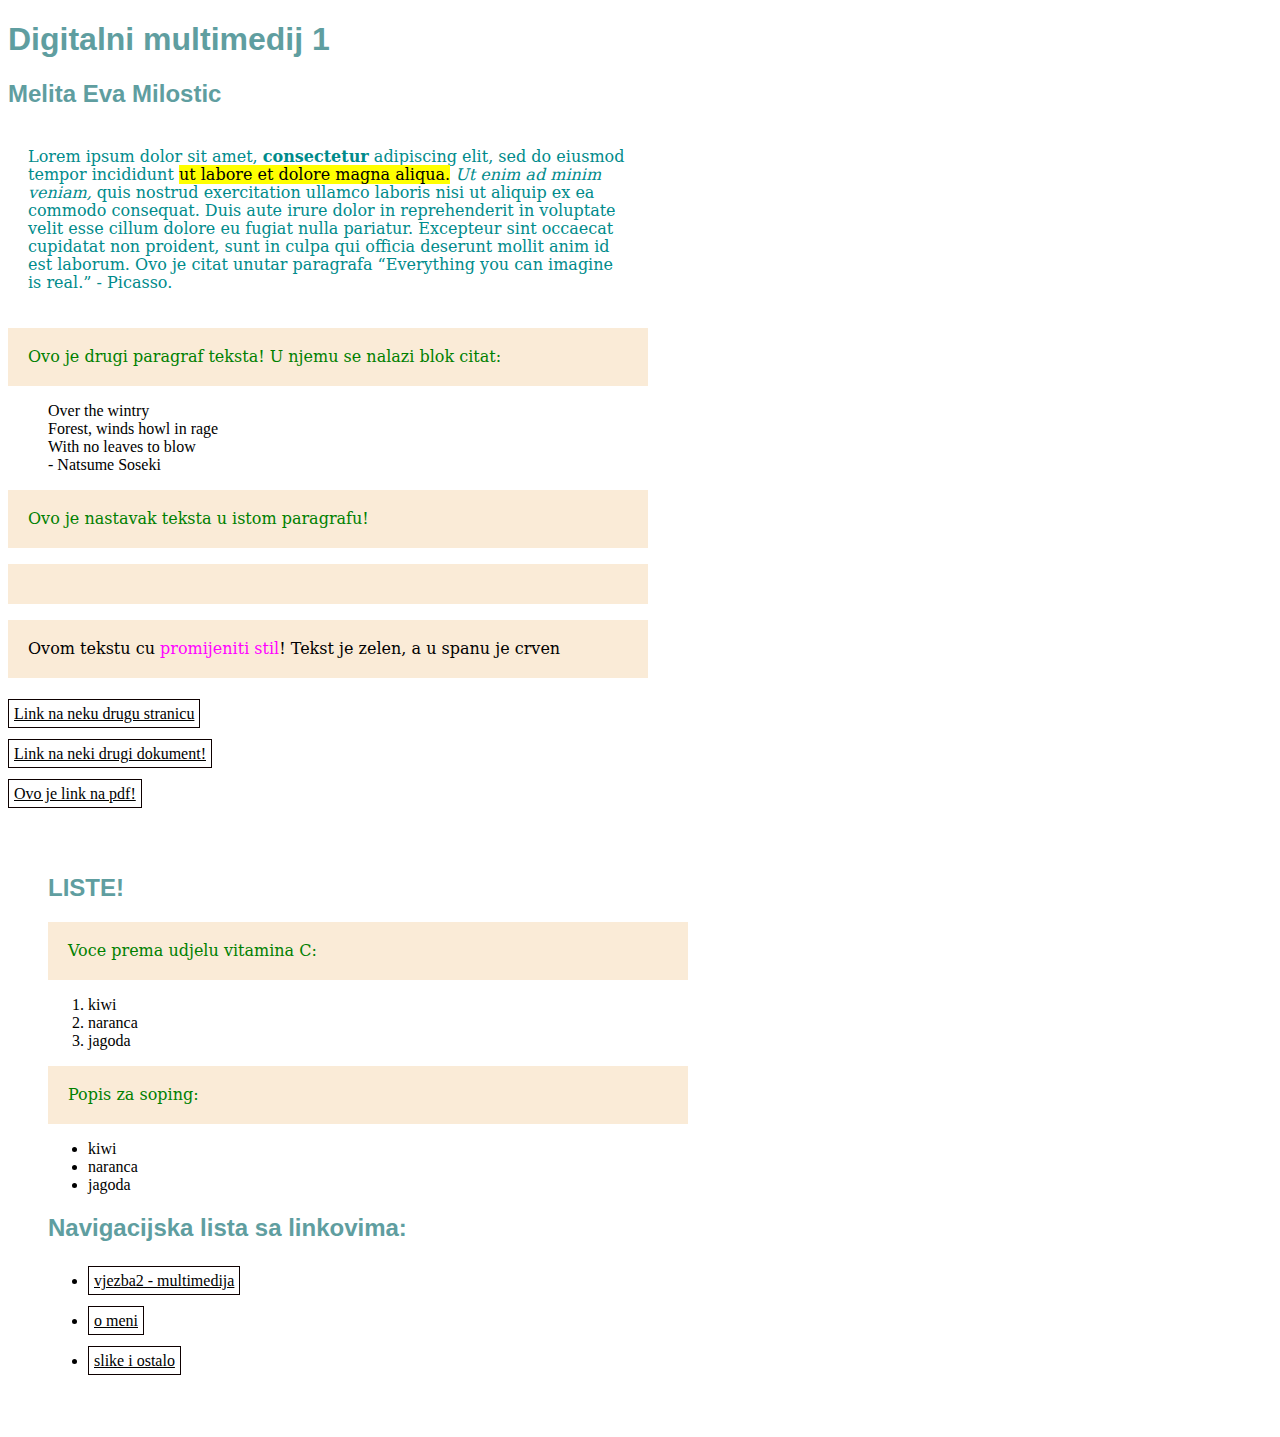
<file: index.html>
<!DOCTYPE html>
 <html>
 <head>
      <meta charset="utf-8">
      <title>Moj html dokument</title>
			<link rel="stylesheet" href="still.css"/>
      </head>
 <body class="pozadina">
      <h1>Digitalni multimedij 1</h1>
      <h2>Melita Eva Milostic</h2>
      <p class="paragraf_2">Lorem ipsum dolor sit amet, <b>consectetur</b> adipiscing elit, sed do eiusmod tempor incididunt <mark>ut labore et dolore magna aliqua.</mark> <i>Ut enim ad minim veniam,</i> quis nostrud exercitation ullamco laboris nisi ut aliquip ex ea commodo consequat. Duis aute irure dolor in reprehenderit in voluptate velit esse cillum dolore eu fugiat nulla pariatur. Excepteur sint occaecat cupidatat non proident, sunt in culpa qui officia deserunt mollit anim id est laborum.
      Ovo je citat unutar paragrafa <q>Everything you can imagine is real.</q> - Picasso.
      </p>
      <p>Ovo je drugi paragraf teksta! U njemu se nalazi blok citat:</p>
      <blockquote>
          Over the wintry<br/>
          Forest, winds howl in rage<br/>
          With no leaves to blow<br/>
          - Natsume Soseki
       </blockquote>
	   <p>Ovo je nastavak teksta u istom paragrafu!</p>
       </p>
	   <p style="color:black;">Ovom tekstu cu <span>promijeniti stil</span>! Tekst je zelen, a u spanu je crven</p>
	   
	   <a href="https://www.w3schools.com">Link na neku drugu stranicu</a><br/>
	   <a href="vjezba1.html">Link na neki drugi dokument!</a><br/>
	   <a href="D:\FAKS\DM\vektor\cvijetiveki.pdf">Ovo je link na pdf!</a>
	   <div class="novi_blok">
	   <h2>LISTE!</h2>
	   <p>Voce prema udjelu vitamina C:</p>
	   <ol>
			<li>kiwi</li>
			<li>naranca</li>
			<li>jagoda</li>
	   </ol>
	   <p>Popis za soping:</p>
	   <ul>
			<li>kiwi</li>
			<li>naranca</li>
			<li>jagoda</li>
	   </ul>
	   <h2>Navigacijska lista sa linkovima:</h2>
	   <nav>
			<ul>
				<li><a href="vjezba2.html">vjezba2 - multimedija</a></li>
				<li><a href="glavna.html">o meni</a></li>
				<li><a href="bruhhh.html">slike i ostalo</a></li>
			</ul>
	   </nav>
	   </div>
	   
	   
	   
 </body>
 </html>
</file>
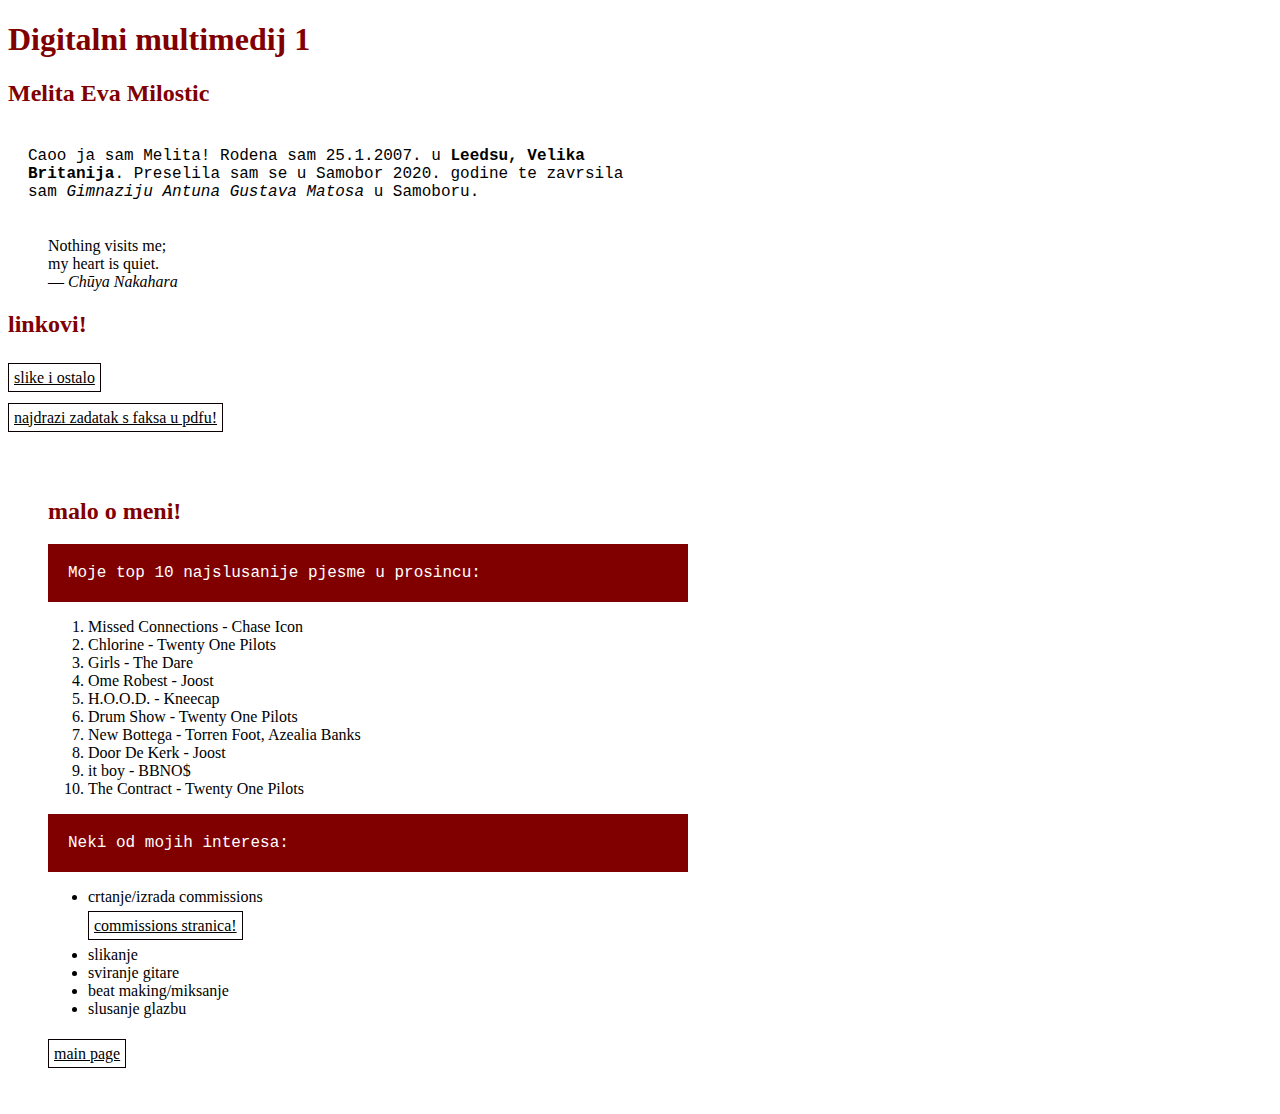
<file: glavna.html>
<!DOCTYPE html>
 <html>
 <head>
      <meta charset="utf-8">
      <title>yaa swag</title>
			<link rel="stylesheet" href="yaa swag.css"/>
      </head>
 <body class="pozadina">
      <h1>Digitalni multimedij 1</h1>
      <h2>Melita Eva Milostic</h2>
      <p class="paragraf_2">Caoo ja sam Melita! Rodena sam 25.1.2007. u <b>Leedsu, Velika Britanija</b>. Preselila sam se u Samobor 2020. godine te zavrsila sam <i>Gimnaziju Antuna Gustava Matosa</i> u Samoboru.
      </p
	  <div class="novi_blok">
	  <blockquote>
          Nothing visits me; <br/>
		my heart is quiet.<br/>
		― <i>Chūya Nakahara</i>
       </blockquote>
	  </div>

		<h2>linkovi!</h2>
		<a href="bruhhh.html">slike i ostalo</a><br/>
	   <a href="cvijetiveki.pdf">najdrazi zadatak s faksa u pdfu!</a>
	   <div class="novi_blok">
	   <h2>malo o meni!</h2>
	   <p>Moje top 10 najslusanije pjesme u prosincu:</p>
	   <ol>
			<li>Missed Connections - Chase Icon</li>
			<li>Chlorine - Twenty One Pilots</li>
			<li>Girls - The Dare</li>
			<li>Ome Robest - Joost</li>
			<li>H.O.O.D. - Kneecap</li>
			<li>Drum Show - Twenty One Pilots</li>
			<li>New Bottega - Torren Foot, Azealia Banks</li>
			<li>Door De Kerk - Joost</li>
			<li>it boy - BBNO$</li>
			<li>The Contract - Twenty One Pilots</li>
	   </ol>
	   <p>Neki od mojih interesa:</p>
	   <ul>
			<li>crtanje/izrada commissions</li><a href="https://kirke.social/ingenue">commissions stranica!</a>
			<li>slikanje</li>
			<li>sviranje gitare</li>
			<li>beat making/miksanje</li>
			<li>slusanje glazbu</li>
	   </ul>
		<a href="index.html">main page</a>

	   </div>
</file>
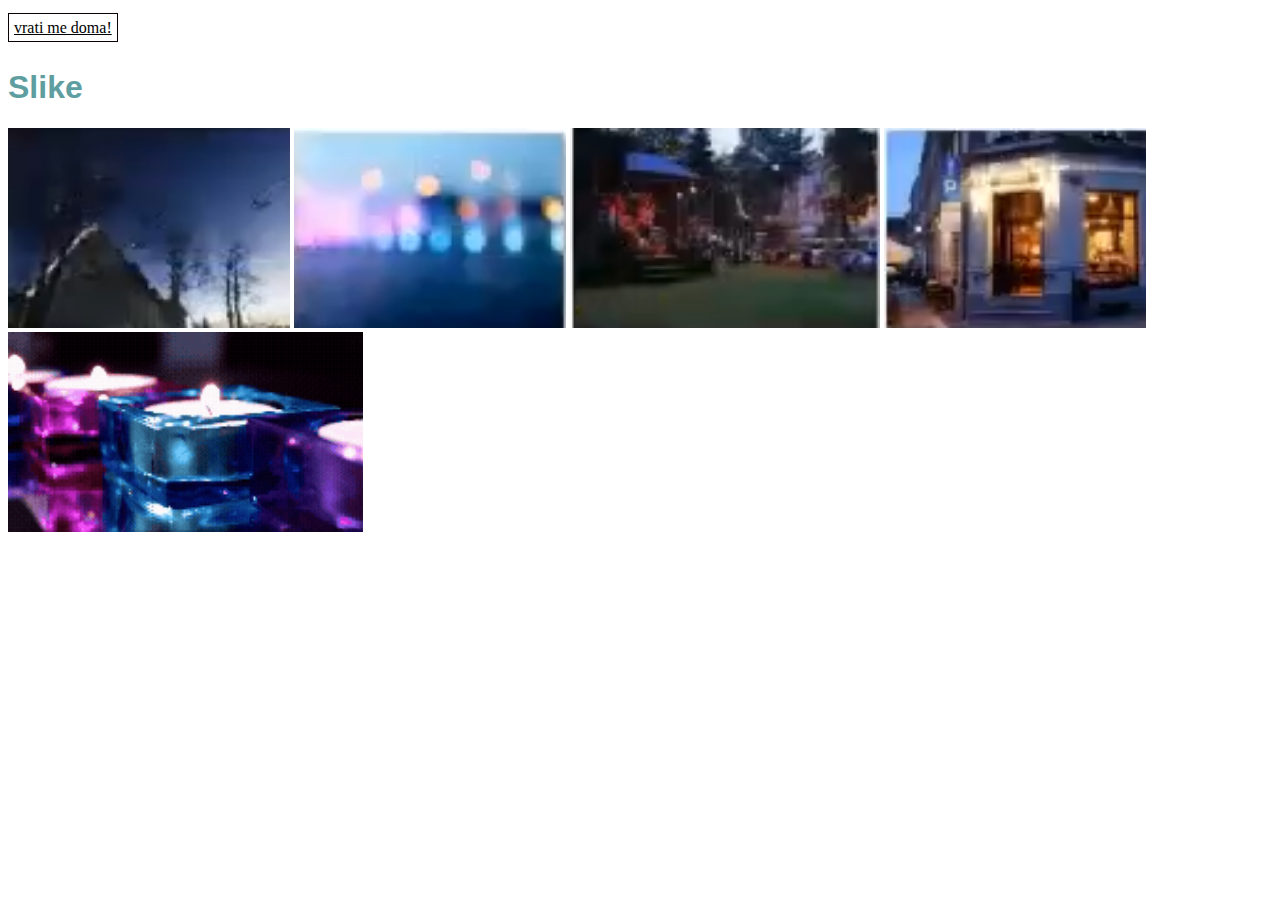
<file: vjezba1.html>
<!doctype html>
	<html>
	<head>
	<meta charset="utf-8">
	<title>vjezba1</title>
		<link rel="stylesheet" href="still.css"/>
	</head>
	<body class="pozadina">
	<a href="index.html">vrati me doma!</a>
		<h1>Slike</h1>
		<img src="1.png"/>
		<img src="3.png"/>
		<img src="22.png"/>
		<img src="4.png"/>
		<img src="vj8_01_original.gif"/>
	</body>

	</html>
</file>
<file: still.css>
@charset "utf-8";
/* CSS Document */
p {
	color: green;
	font-family: Constantia, "Lucida Bright", "DejaVu Serif", Georgia, "serif";
	font-size: 16px;
	line-height: 18px;
	width: 600px;
	background-color: antiquewhite;
	padding: 20px;
}
	.paragraf_2 {
		color:darkcyan; background-color: rgba(255,255,255,0.9);
		}
	.novi_blok {
		background-color: rgba(255,255,255,0.9);
		padding:20px;
		margin:20px;
		width:50%;
	}
h1, h2{
	font-family: Gotham, "Helvetica Neue", Helvetica, Arial, "sans-serif";
	color: cadetblue;
}

span {color: rgb(255,0,255);}
	.pozadina{
	background-image: url("D:/FAKS/DM/html/slike/3.png");
}
	.drugapozadina {
		background-color: darkgray;
	}
a:link {
	color: black;
	background-color: white;
	padding: 5px;
	line-height: 40px;
	border: 1px solid #0D0000;
}
a:hover{
	background-color: darkgray;
}
img {
	height: 200px;
}
</file>
<file: yaa swag.css>
@charset "utf-8";
/* CSS Document */
p {
	color: white;
	font-family: 'Courier New', monospace;
	font-size: 16px;
	line-height: 18px;
	width: 600px;
	background-color: maroon;
	padding: 20px;
}
	.paragraf_2 {
		color:black; background-color: rgba(255,255,255,0.9);
		}
	.novi_blok {
		background-color: rgba(255,255,255,0.9);
		padding:20px;
		margin:20px;
		width:50%;
	}
h1, h2{
	font-family:  font-family: 'Courier New', monospace;
	color: maroon;
}

span {color: rgb(255,0,255);}
	.pozadina{
		background-image: url("D:/FAKS/DM/html/slike/328c77293709b5a493e8d266a62a6863.png");
}
	.drugapozadina {
		background-image: url("D:/FAKS/DM/html/slike/328c77293709b5a493e8d266a62a6863.png");
	}
a:link {
	color: black;
	background-color: white;
	padding: 5px;
	line-height: 40px;
	border: 1px solid #0D0000;
}
a:hover{
	background-color: rgba(128,0,0,0.2);
}
img {
	height: 200px;
}
</file>
